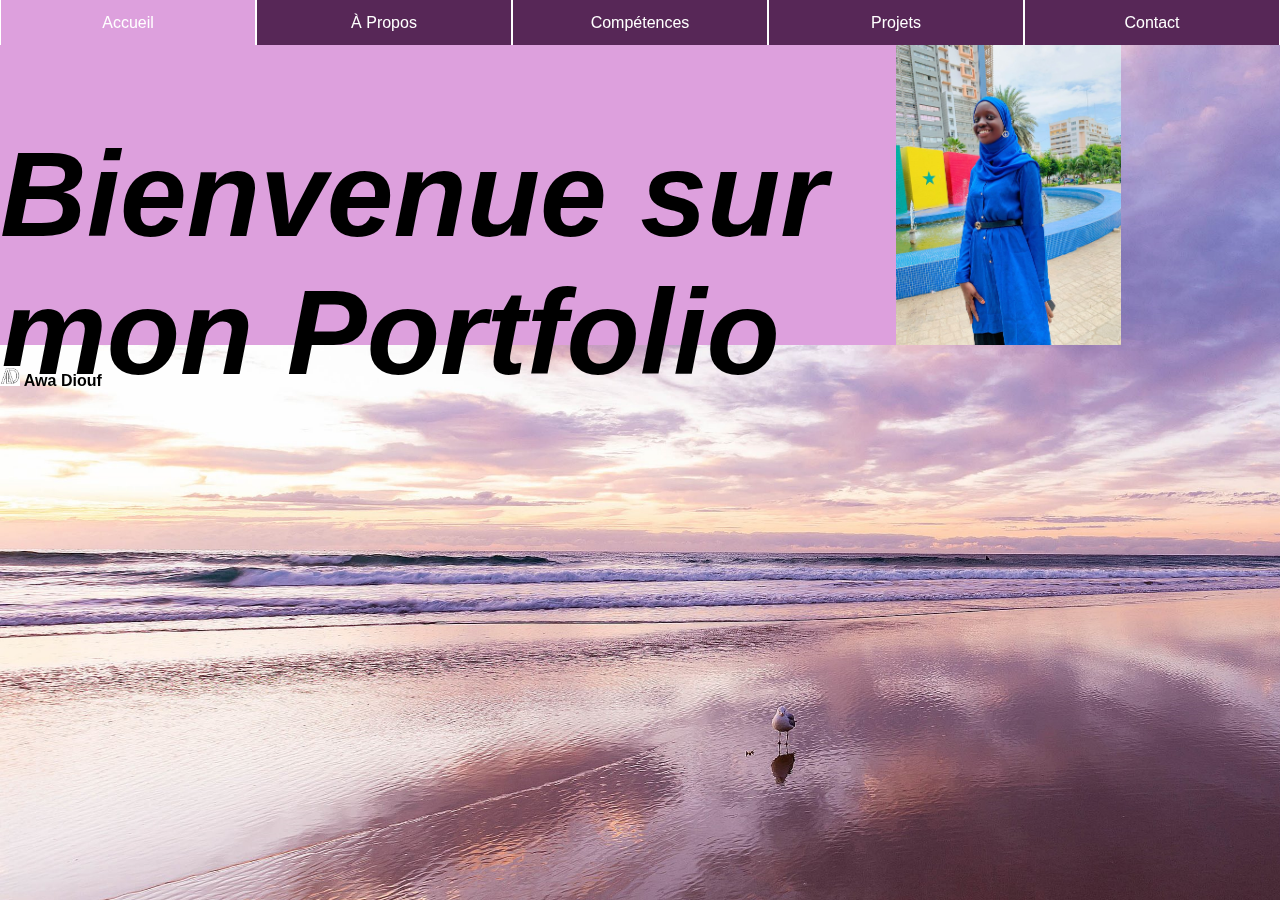
<file: index.html>
<!DOCTYPE html>
<html lang="en">
<head>
    <meta charset="UTF-8">
    <meta name="viewport" content="width=device-width, initial-scale=1.0">
    <title>Accueil</title>
    <style>
        body {
            background: url(images/arriére_plan.png);
            backdrop-filter: blur(10px);
            font-family: Arial, sans-serif;
            margin: 0;
            padding: 0;
        }
        section {
            height: 300px; 
            width: 70%;    
            font-size: 60px;
            float: left;
            background: plum;
        }
        div {
            float: right;
            width: 30%;
        }
        nav ul {
            display: flex;
            flex-wrap: wrap;
            justify-content: center;
            padding: 0;
            margin: 0;
            list-style: none;
            background-color: rgb(87, 39, 87);
        }
        nav li {
            flex: 1 0 150px;
            height: 45px;
            background-color: rgb(87, 39, 87);
            text-align: center;
            border-left: 1px solid white;
            border-right: 1px solid white;
            line-height: 35px;
        }
        nav a {
            color: rgb(255, 255, 255);
            text-decoration: none;
            display: block;
            padding: 5px 0;
        }
        nav li:hover {
            background-color: plum;
        }
        #nom {
            float: left;
        }
        @media (max-width: 768px) {
            section {
                width: 100%;
                float: none;
                text-align: center;
            }
            div {
                width: 100%;
                float: none;
                text-align: center;
            }
        }
    </style>
</head>
<body>
    <header>
        <nav>
            <ul>
                <li style="background-color: plum;"><a href="#">Accueil</a></li>
                <li><a href="html/A_propos.html">À Propos</a></li>
                <li><a href="html/Competence.html">Compétences</a></li>
                <li><a href="html/projet.html">Projets</a></li>
                <li><a href="html/Contact.html">Contact</a></li>
            </ul>
        </nav>
        <section>
            <h1><i>Bienvenue sur mon Portfolio</i></h1>
        </section>
        <div>
            <img src="images/photo_profile.jpg" height="300px" alt="Photo de profil">
        </div>
        <div id="nom">
            <h4><b><img src="images/logo.jpg" width="20" alt=""> Awa Diouf</b></h4>
        </div>
    </header>
</body>
</html>
</file>
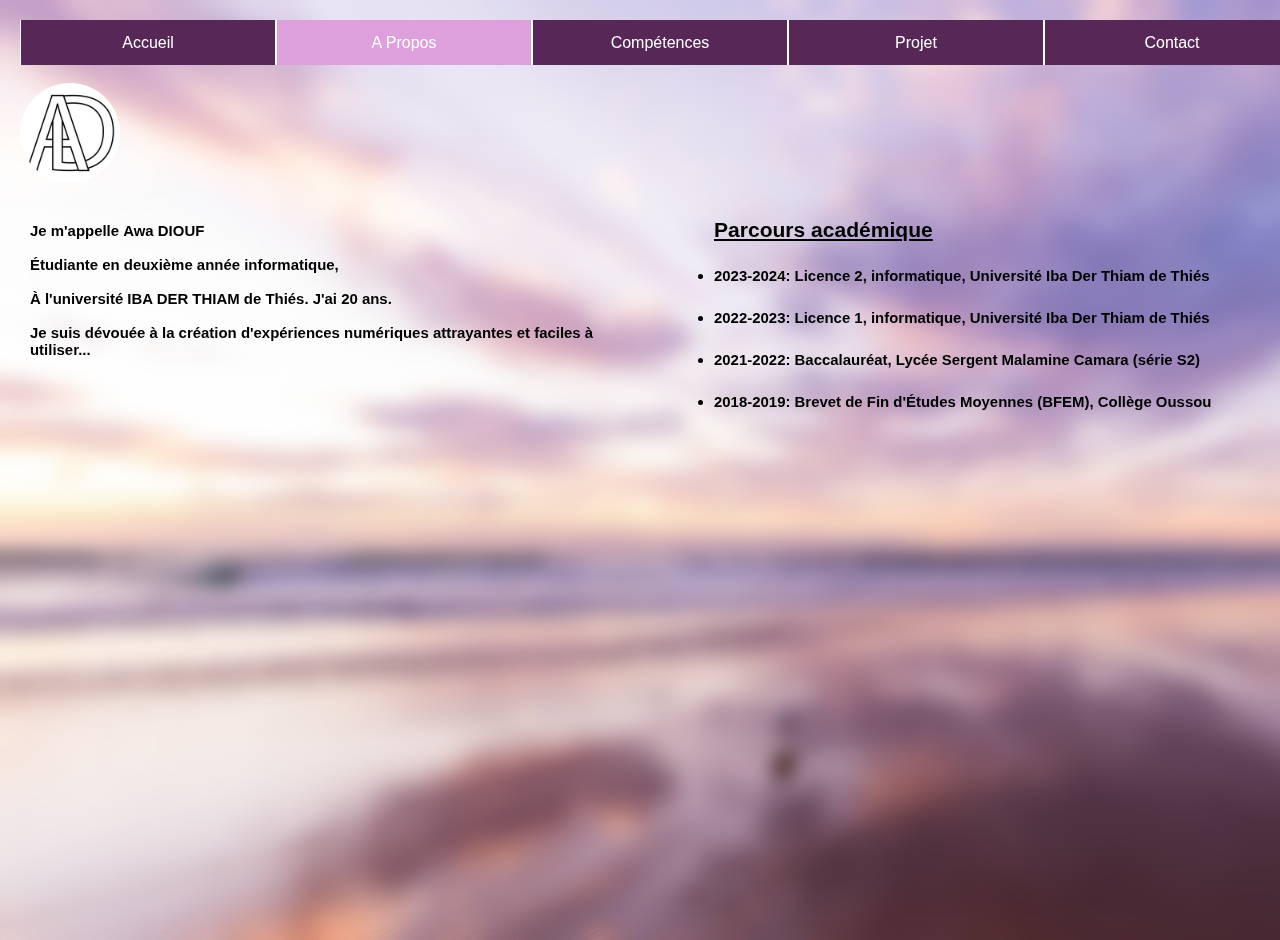
<file: html/A_propos.html>
<!DOCTYPE html>
<html lang="en">
<head>
    <meta charset="UTF-8">
    <meta name="viewport" content="width=device-width, initial-scale=1.0">
    <title>A propos</title>
    <style>
        body {
            background: url(../images/arriére_plan.png);
            margin: 0;
            padding: 0;
            font-family: Arial, sans-serif;
        }
        .container {
            backdrop-filter: blur(10px);
            width: 100%;
            height: 100vh;
            padding: 20px;
        }
        nav ul {
            display: flex;
            flex-wrap: wrap;
            justify-content: center;
            padding: 0;
            margin: 0;
            list-style: none;
            background-color: rgb(87, 39, 87);
        }
        nav li {
            flex: 1 0 150px;
            height: 45px;
            text-align: center;
            border-left: 1px solid white;
            border-right: 1px solid white;
            line-height: 35px;
        }
        nav a {
            color: rgb(255, 255, 255);
            text-decoration: none;
            display: block;
            padding: 5px 0;
        }
        nav li:hover {
            background-color: plum;
        }
        #prf, #parcour {
            width: 45%;
            margin: 10px;
            font-size: large;
        }
        #prf {
            float: left;
        }
        #parcour {
            float: right;
        }
        div img {
            border-radius: 50%;
        }
        @media (max-width: 768px) {
            nav li {
                width: 100%;
            }
            #prf, #parcour {
                width: 100%;
                float: none;
                text-align: center;
            }
        }
    </style>
</head>
<body>
    <div class="container">
        <nav>
            <ul>
                <li><a href="../index.html">Accueil</a></li>
                <li style="background-color: plum;"><a href="#">A Propos</a></li>
                <li><a href="Competence.html">Compétences</a></li>
                <li><a href="projet.html">Projet</a></li>
                <li><a href="Contact.html">Contact</a></li>
            </ul>
        </nav><br>
        <div>
            <img src="../images/logo.jpg" alt="" width="100px">
        </div>
        <section id="prf">  
            <h5>Je m'appelle <b>Awa DIOUF</b><br><br>
            Étudiante en deuxième année informatique,<br><br>
            À l'université IBA DER THIAM de Thiés. J'ai 20 ans.<br><br> 
            Je suis dévouée à la création d'expériences numériques attrayantes et faciles à utiliser...
            </h5>
        </section>
        <section id="parcour">
            <h3><u>Parcours académique</u></h3>
            <h5><li><b>2023-2024:</b> Licence 2, informatique, Université Iba Der Thiam de Thiés</li></h5>
            <h5><li><b>2022-2023:</b> Licence 1, informatique, Université Iba Der Thiam de Thiés</li></h5>
            <h5><li><b>2021-2022:</b> Baccalauréat, Lycée Sergent Malamine Camara (série S2)</li></h5>
            <h5><li><b>2018-2019:</b> Brevet de Fin d'Études Moyennes (BFEM), Collège Oussou</li></h5>
        </section>
    </div>
</body>
</html>
</file>
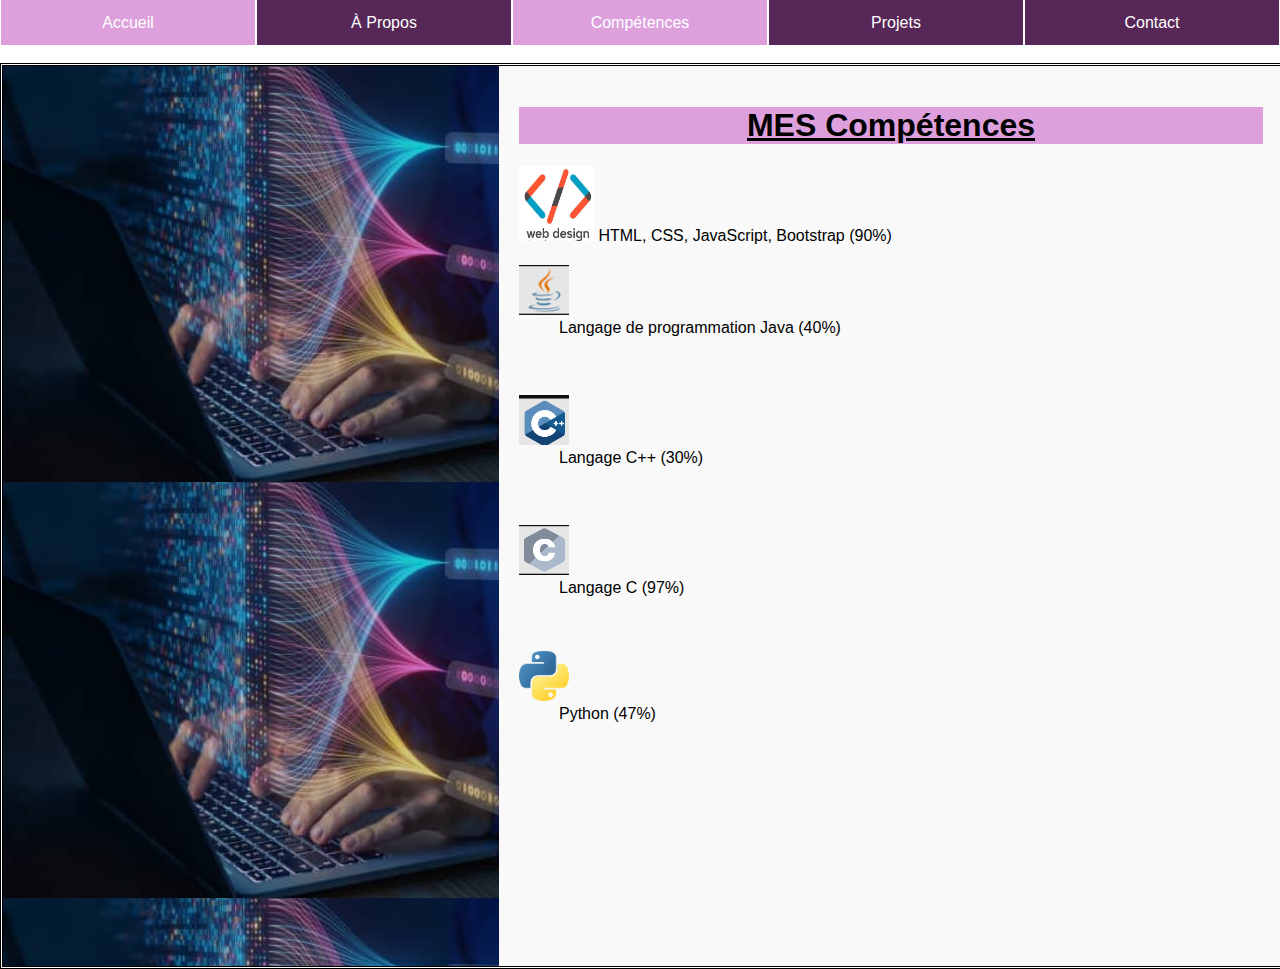
<file: html/Competence.html>
<!DOCTYPE html>
<html lang="en">
<head>
    <meta charset="UTF-8">
    <meta name="viewport" content="width=device-width, initial-scale=1.0">
    <title>Compétences</title>
    <style>
        body {
            margin: 0;
            padding: 0;
            font-family: Arial, sans-serif;
        }
        nav ul {
            display: flex;
            flex-wrap: wrap;
            justify-content: center;
            padding: 0;
            margin: 0;
            list-style: none;
            background-color: rgb(87, 39, 87);
        }
        nav li {
            flex: 1 0 150px;
            height: 45px;
            text-align: center;
            border-left: 1px solid white;
            border-right: 1px solid white;
            line-height: 35px;
        }
        nav a {
            color: rgb(255, 255, 255);
            text-decoration: none;
            display: block;
            padding: 5px 0;
        }
        nav li:hover {
            background-color: plum;
        }
        #left {
            background: url(../images/comp.jpg);
            min-height: 100vh;
            width: 40%;
        }
        #main-content {
            display: flex;
            width: 100%;
            border-style: double;
            min-height: 100vh;
        }
        #right {
            width: 60%;
            padding: 20px;
            background-color: #f9f9f9;
        }
        #des, #ds, #ses, #ces {
            margin: 20px 0;
        }
        h1:hover {
            background-color: plum;
            text-align: center;
        }
        #right h1 {
            background-color: plum;
            text-align: center;
        }
        span:hover {
            background-color: plum;
        }
        @media (max-width: 768px) {
            #left, #right {
                width: 100%;
                float: none;
            }
            #main-content {
                flex-direction: column;
            }
        }
    </style>
</head>
<body>
    <nav>
        <ul>
            <li><a href="../index.html">Accueil</a></li>
            <li><a href="A_propos.html">À Propos</a></li>
            <li style="background-color: plum;"><a href="#">Compétences</a></li>
            <li><a href="projet.html">Projets</a></li>
            <li><a href="Contact.html">Contact</a></li>
        </ul>
    </nav><br>
    <div id="main-content">
        <div id="left"></div>
        <div id="right">
            <h1><u>MES Compétences</u></h1>
            <p id="des">
                <img src="../images/web.jpg" alt="" width="75px" height="75px">
                HTML, CSS, JavaScript, Bootstrap (90%)
            </p>
            <div id="ds">
                <dl>
                    <dt><img src="../images/Java.png" alt="" width="50px" height="50px"></dt>
                    <dd>Langage de programmation Java (40%)</dd>
                </dl>
            </div><br>
            <div id="ses">
                <dl>
                    <dt><img src="../images/c++.png" alt="" width="50px" height="50px"></dt>
                    <dd>Langage C++ (30%)</dd>
                </dl>
            </div><br>
            <div id="ces">
                <dl>
                    <dt><img src="../images/ccc.png" alt="" width="50px" height="50px"></dt>
                    <dd>Langage C (97%)</dd>
                </dl>
            </div><br>
            <div>
                <dl>
                    <dt><img src="../images/py.webp" alt="" width="50px" height="50px"></dt>
                    <dd>Python (47%)</dd>
                </dl>
            </div>
        </div>
    </div>
</body>
</html>
</file>
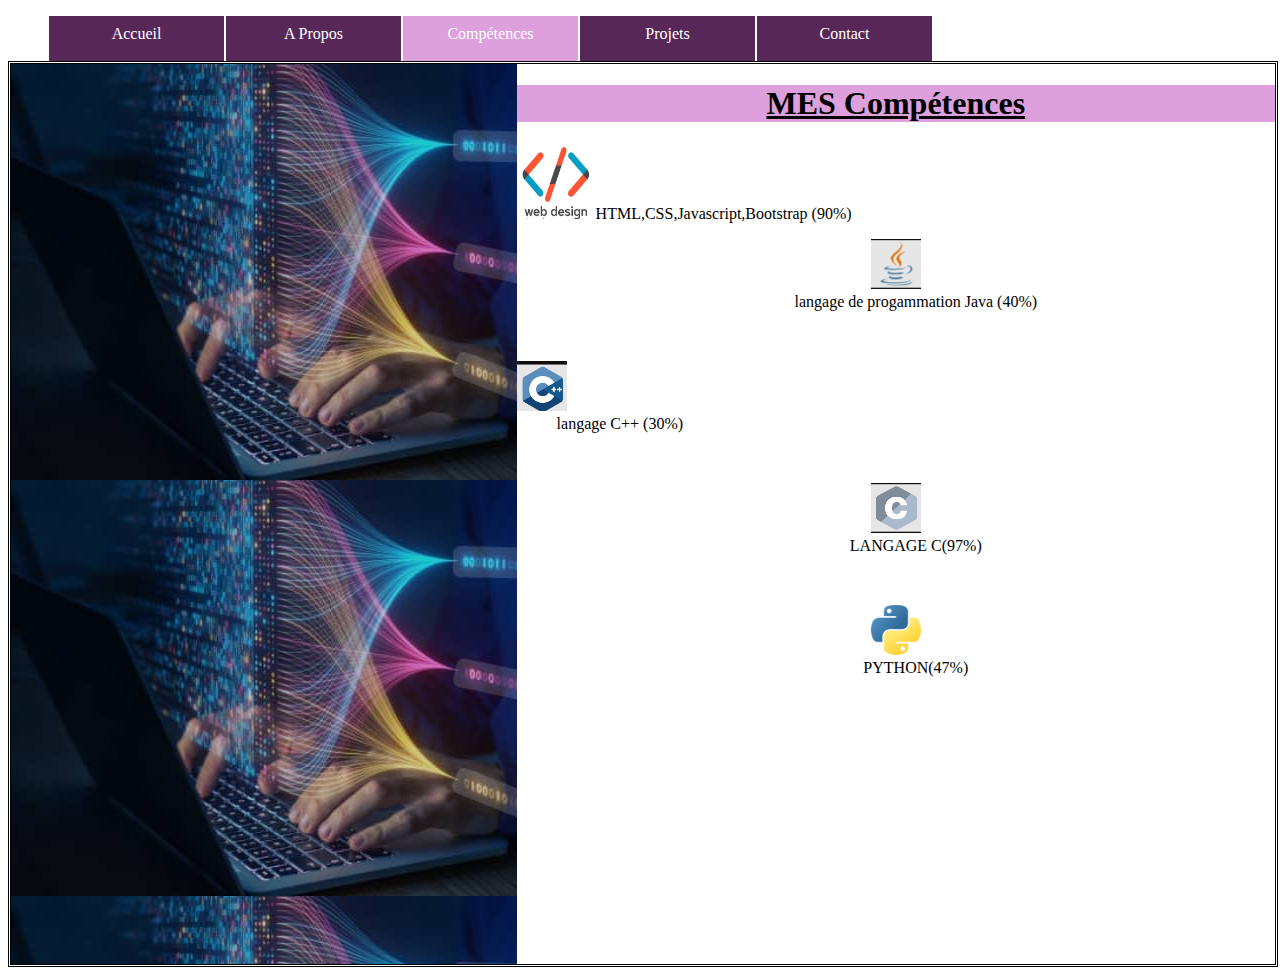
<file: html/Compétence.html>
<!DOCTYPE html>
<html lang="en">
<head>
    <meta charset="UTF-8">
    <meta name="viewport" content="width=device-width, initial-scale=1.0">
    <title>Compétences</title>
    <style>
     nav li{
        float: left;
        width: 175px;
        height: 45px;
        background-color: rgb(87, 39, 87);
        text-align: center;
        border-left: 1px solid white;
        border-right: 1px solid white;
        line-height: 35px;
        list-style:  none;
    }
    nav a{
        color: rgb(255, 255, 255);
       text-decoration:  none;
        display: black;
    }
    nav li a:hover{
    background-color: plum;
    color: #ebebea;
    }
   #left{
    background: url(../images/comp.jpg);
    min-height: 100vh;
    width: 40%;
   }
   #main-content{
    text-align:center;
    min-height: 100vh;
    display: flex;
    width: 100%;
    border-style: double;
}
   #right{
    min-height:100vh ;
    width: 60%;
   }
   #des {
    text-align: left;
   }
   #ds{
    text-align: center;
    
   }
   #ses{ 
    text-align: justify;
   }
   #ces{
    text-align: center;
   }
   h1:hover{
    background-color:plum;
    text-align: center;
   }
    #right h1 {
    background-color: plum;
   }
   span:hover{
    background-color: plum;
   }

    </style>
</head>
<body>
    <nav>
        <ul>
            <li><a href="../index.html">Accueil</a></li>
            <li><a href="A_propos.html">A Propos</a></li>
            <li style="background-color: plum;"><a href="#">Compétences</a></li>
           <li><a href="projet.html">Projets</a></li>
           <li><a href="Contact.html">Contact</a></li>
        </ul>
    </nav><br>
    <div id="main-content">
    <div id="left">
    </div>
    <div id="right">
        <h1><u>MES Compétences</u></h1>
        <p id="des">
           <img src="../images/web.jpg" alt="" width="75px" height="75px">
            HTML,CSS,Javascript,Bootstrap (90%)
        </p>
        <div id="ds">
            <dl>
            <dt><img src="../images/Java.png" alt="" width="50px" height="50px"></dt>
            <dd>langage de progammation Java (40%)</dd>
            </dl>
        </div><br>
        <div id="ses">
            <dl>
           <dt><img src="../images/c++.png" alt="" width="50px" height="50px"></dt>
            <dd>langage C++ (30%)</dd>
            </dl>
        </div><br>
        <div id="ces">
            <dl>
            <dt><img src="../images/ccc.png" alt="" width="50px" height="50px" ></dt>
             <dd>LANGAGE C(97%)</dd>
            </dl>
        </div><br>
        <div>
            <dl>
            <dt><img src="../images/py.webp" alt="" width="50px" height="50px"></dt>
           <dd> PYTHON(47%)</dd>
            </dl>
        </div>
    </div>
    </div>
</body>
</html>
</file>
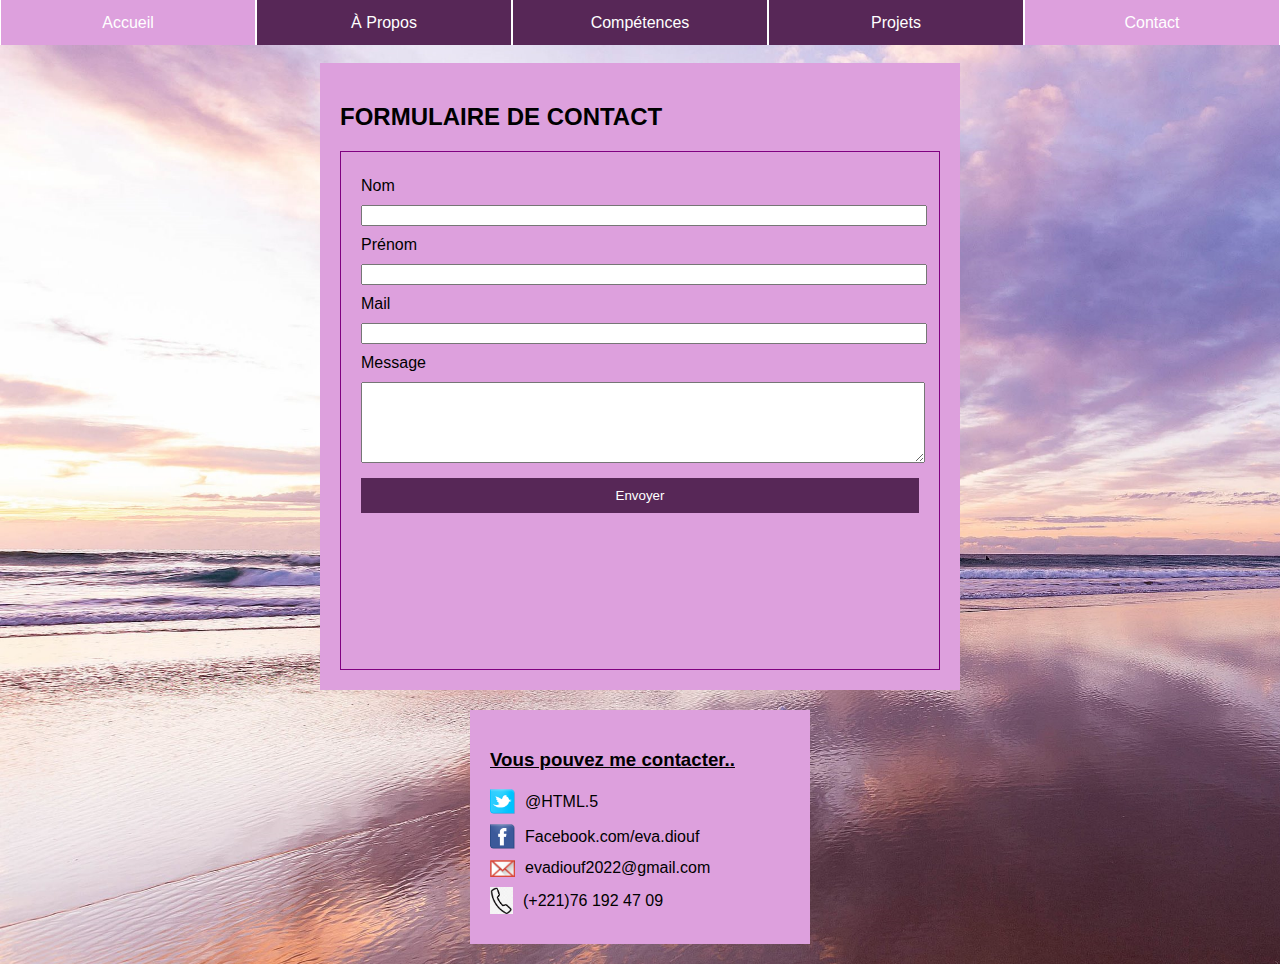
<file: html/Contact.html>
<!DOCTYPE html>
<html lang="en">
<head>
    <meta charset="UTF-8">
    <meta name="viewport" content="width=device-width, initial-scale=1.0">
    <title>Contact</title>
    <script src="../JS/page.js"></script>
    <style>
        body {
            margin: 0;
            padding: 0;
            font-family: Arial, sans-serif;
            background: url(../images/arriére_plan.png);
        }
        nav ul {
            display: flex;
            flex-wrap: wrap;
            justify-content: center;
            padding: 0;
            margin: 0;
            list-style: none;
            background-color: rgb(87, 39, 87);
        }
        nav li {
            flex: 1 0 150px;
            height: 45px;
            text-align: center;
            border-left: 1px solid white;
            border-right: 1px solid white;
            line-height: 35px;
        }
        nav a {
            color: rgb(255, 255, 255);
            text-decoration: none;
            display: block;
            padding: 5px 0;
        }
        nav li:hover {
            background-color: plum;
        }
        #for {
            background: plum;  
            margin: 0 auto;
            padding: 20px;
            max-width: 600px;
        }
        #for form {
            border: 1px solid purple;
            display: flex;
            flex-direction: column;
            padding: 20px;
        }
        #for form input, #for form label, #for form textarea {
            width: 100%;
            margin: 5px 0;
        }
        #for form button {
            margin: 10px 0;
            padding: 10px;
            background-color: rgb(87, 39, 87);
            color: white;
            border: none;
            cursor: pointer;
        }
        #for form button:hover {
            background-color: plum;
        }
        .con {
            background: plum;
            padding: 20px;
            margin: 20px auto;
            max-width: 300px;
        }  
        .con p {
            display: flex;
            align-items: center;
            margin: 10px 0;
        }
        .con p img {
            margin-right: 10px;
        }
        #resultat {
            width: 100%;
            height: 100px;
            margin-top: 10px;
        }
        @media (max-width: 768px) {
            nav li {
                flex: 1 0 100%;
            }
            #for, .con {
                width: 100%;
                padding: 10px;
            }
            #for form {
                padding: 10px;
            }
        }
    </style>
</head>
<body>
    <nav>
        <ul>
           <li><a href="../index.html">Accueil</a></li>
           <li><a href="A_propos.html">À Propos</a></li>
           <li><a href="Competence.html">Compétences</a></li>
           <li><a href="projet.html">Projets</a></li>
           <li style="background-color: plum;"><a href="#">Contact</a></li>
        </ul>
    </nav><br>
    <section id="for">
        <h2>FORMULAIRE DE CONTACT</h2>
        <form>
            <label for="nom">Nom</label>
            <input type="text" name="nom" id="nom">
            <label for="prenom">Prénom</label>
            <input type="text" name="prénom" id="prenom">
            <label for="mail">Mail</label>
            <input type="text" name="mail" id="mail">
            <label for="message">Message</label>
            <textarea rows="5" name="message" id="message"></textarea>
            <button type="button" onclick="messagealerte()">Envoyer</button>
            <p id="resultat"></p>
        </form>
    </section>
    <aside class="con">
        <h3><u>Vous pouvez me contacter..</u></h3>
        <p><img src="../images/twitter.png" alt="" width="25"> @HTML.5</p>
        <p><img src="../images/facebook.png" alt="" width="25"> Facebook.com/eva.diouf</p>
        <p><img src="../images/logo mail.jpg" alt="" width="25">evadiouf2022@gmail.com</p>
        <p><img src="../images/logo tel.jpg" alt="" width="23"> (+221)76 192 47 09</p>
    </aside>
</body>
</html>
</file>
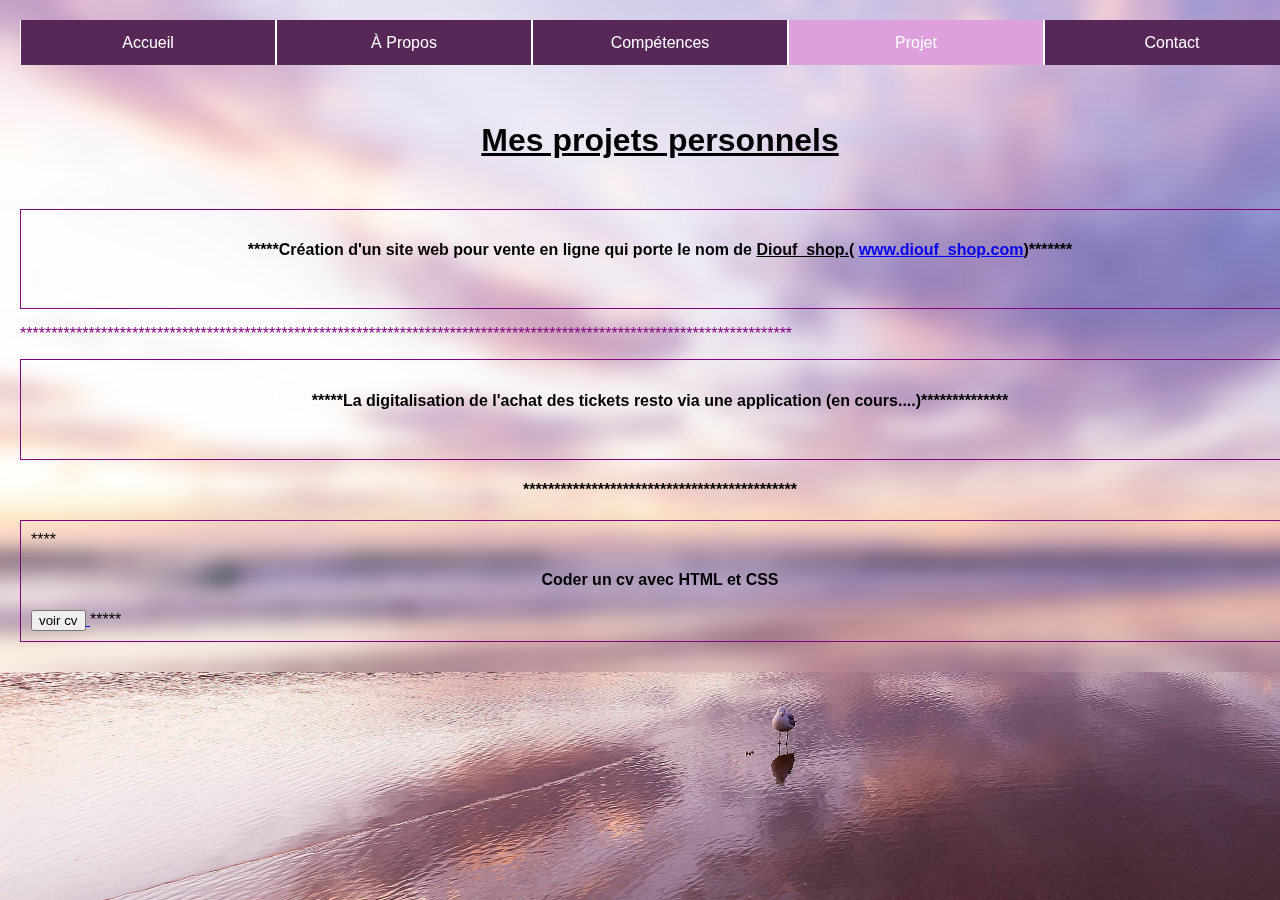
<file: html/projet.html>
<!DOCTYPE html>
<html lang="en">
<head>
    <meta charset="UTF-8">
    <meta name="viewport" content="width=device-width, initial-scale=1.0">
    <title>Projet</title>
    <style>
        body {
            margin: 0;
            padding: 0;
            font-family: Arial, sans-serif;
            background: url(../images/arriére_plan.png);
        }
        .container {
            backdrop-filter: blur(10px);
            width: 100%;
            height: auto;
            padding: 20px;
        }
        nav ul {
            display: flex;
            flex-wrap: wrap;
            justify-content: center;
            padding: 0;
            margin: 0;
            list-style: none;
            background-color: rgb(87, 39, 87);
        }
        nav li {
            flex: 1 0 150px;
            height: 45px;
            text-align: center;
            border-left: 1px solid white;
            border-right: 1px solid white;
            line-height: 35px;
        }
        nav a {
            color: rgb(255, 255, 255);
            text-decoration: none;
            display: block;
            padding: 5px 0;
        }
        nav li:hover {
            background-color: plum;
        }
        div {
            text-align: justify;
        }
        #ceb {
            color: purple;
        }
        fieldset {
            margin: 10px 0;
            padding: 10px;
            border: 1px solid purple;
        }
        h1, h4 {
            text-align: center;
        }
        @media (max-width: 768px) {
            nav li {
                flex: 1 0 100%;
            }
            fieldset {
                text-align: left;
            }
        }
    </style>
</head>
<body>
    <section class="container">
        <nav>
            <ul>
                <li><a href="../index.html">Accueil</a></li>
                <li><a href="A_propos.html">À Propos</a></li>
                <li><a href="Competence.html">Compétences</a></li>
                <li style="background-color: plum;"><a href="#">Projet</a></li>
                <li><a href="Contact.html">Contact</a></li>
            </ul>
        </nav><br>
        <br>
        <div>
            <u><h1>Mes projets personnels</h1></u><br>
        </div>
        <fieldset>
            <h4>*****Création d'un site web pour vente en ligne qui porte le nom de <u><b>Diouf_shop.</b></u>( <a href="#">www.diouf_shop.com</a>)*******</h4><br>
        </fieldset>
        <p id="ceb">****************************************************************************************************************************</p>
        <fieldset><h4>*****La digitalisation de l'achat des tickets resto via une application (en cours....)**************</h4><br>
        </fieldset>
        <h4>********************************************</h4>
        <fieldset>
            ****<h4>Coder un cv avec HTML et CSS</h4> <a href="../CV2/html/cvdeAwa.html"> <button>voir cv</button> </a>*****
        </fieldset>
    </section>
</body>
</html>
</file>
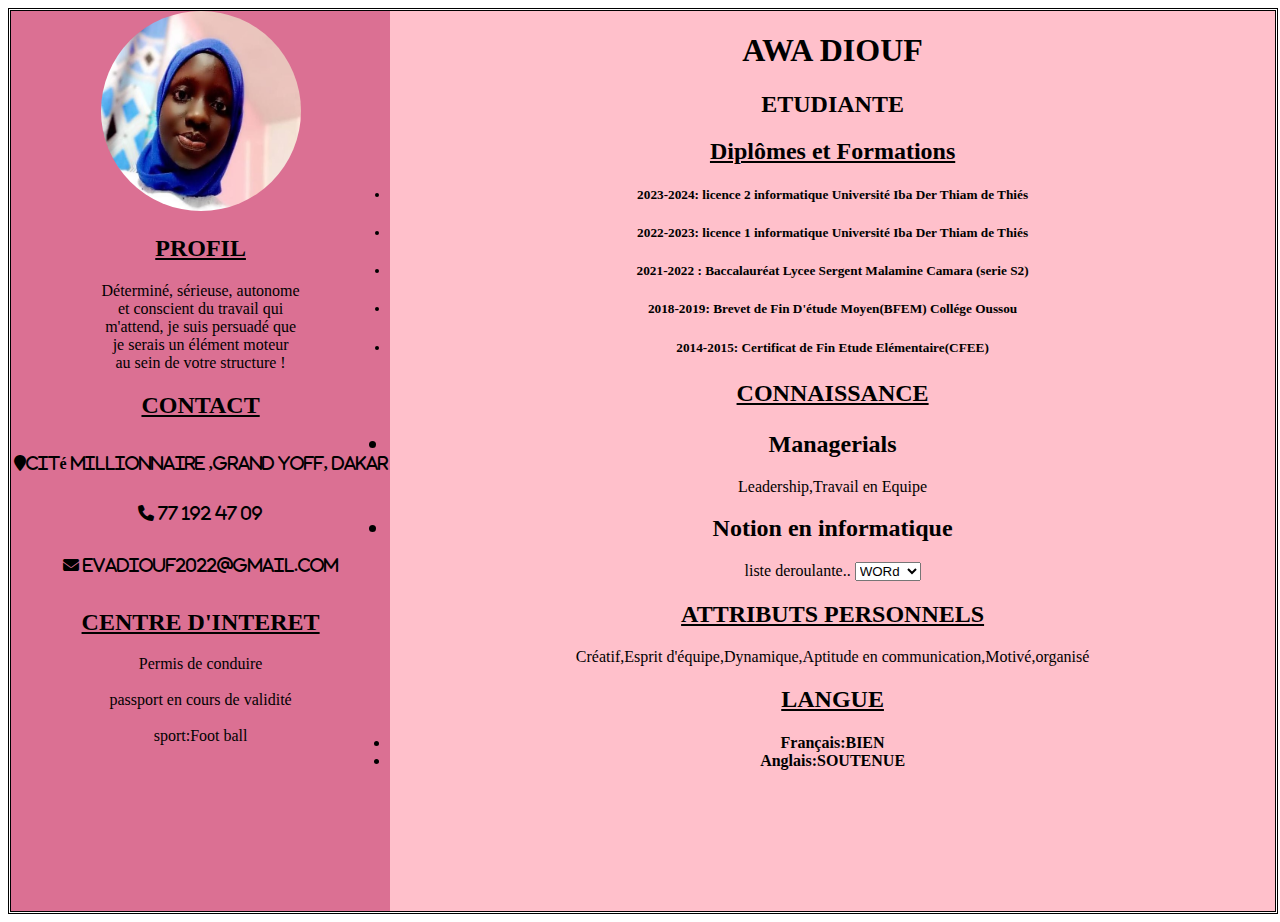
<file: CV2/html/cvdeAwa.html>
<!DOCTYPE html>
<html lang="en">
<head>
    <meta charset="UTF-8">
    <meta name="viewport" content="width=device-width, initial-scale=1.0">
    <title>Document</title>
    <link rel="stylesheet" href="../css/cv.css">
    <link rel="stylesheet" href="https://cdnjs.cloudflare.com/ajax/libs/font-awesome/6.6.0/css/all.min.css">
</head>
<body>
    <div class="main-content">
    <div class="left-cv">
        <img src="../image/photo set info.jpg"   width="200" height="200" alt="">
        <h2><u>PROFIL</u></h2>
        <p>
            Déterminé, sérieuse, autonome <br>
            et conscient du travail qui <br>
            m'attend, je suis persuadé que <br>
            je serais un élément moteur <br>
            au sein de votre structure !
        </p>
        <h2><u>CONTACT</u></h2>
        <p class="fa fa-map-marker">Cité Millionnaire ,Grand yoff, Dakar</p><br><br>
        <b class="fa fa-phone"> 77 192 47 09 </b><br><br>
        <p class="fa fa-envelope"> evadiouf2022@gmail.com </p><br>
        <h2><u>CENTRE D'INTERET</u></h2>
        <li>Permis de conduire</li><br>
        <li>passport en cours de validité</li><br>
        <li>sport:Foot ball</li>
    </div>
    <div class="right-cv">
        <section>
            <h1 > AWA DIOUF <h2>ETUDIANTE</h2></h1>
    <div style="background-position: center;"><p><b><h2><u>Diplômes et Formations</u> </h2></b></p>
    </div>
            <p><h5><li><b>2023-2024: </b>   licence 2 informatique Université Iba Der Thiam de Thiés </h5></li></p>
            <p><h5><li><b>2022-2023: </b>   licence 1 informatique Université Iba Der Thiam de Thiés </h5></li></p>
            <p><h5><li><b> 2021-2022 :  </b>   Baccalauréat Lycee Sergent Malamine Camara (serie S2) </h5></p>
            <p><h5><li><b> 2018-2019:</b> Brevet de Fin D'étude Moyen(BFEM)  Collége Oussou</h5></li></p>
            <h5><li><b> 2014-2015:</b> Certificat de Fin Etude Elémentaire(CFEE) </h5></li>
         </section> 
    <div>   <h2><p><u>CONNAISSANCE</u></p></h2>
         <h2><li>Managerials </li></h2>
         Leadership,Travail en Equipe
         <h2><li>Notion en informatique </li></h2>
         <label for="">liste deroulante..</label>
         <select name="informatique" id="">
         <option value="word">WORd</option>
         <option value="excel">EXCEL</option>
         <option value="html">HTML</option>
         <option value="css">CSS</option></select>
         <h2><u>ATTRIBUTS PERSONNELS</u></h2>
         <p>Créatif,Esprit d'équipe,Dynamique,Aptitude en communication,Motivé,organisé</p>
    </div>
        <p><h2><u>LANGUE</u></h2>
        <h4>
        </ul>
            <li>Français:BIEN</li>
            <li>Anglais:SOUTENUE</li>
        </ul></h4>
    </div>
    </div>
</body>
</html>
</file>
<file: CV2/css/cv.css>
.left-cv{
    min-height: 100vh;
    width: 30%;
    background:palevioletred ;
}
img{
    border-radius:50%;
}
.right-cv{
    min-height: 100vh;
    width: 70%;
    background: pink;
}
.main-content{
    text-align:center;
    min-height: 100vh;
    display: flex;
    width: 100%;
    border-style: double;
}
hr{
    color: palevioletred;
}
</file>
